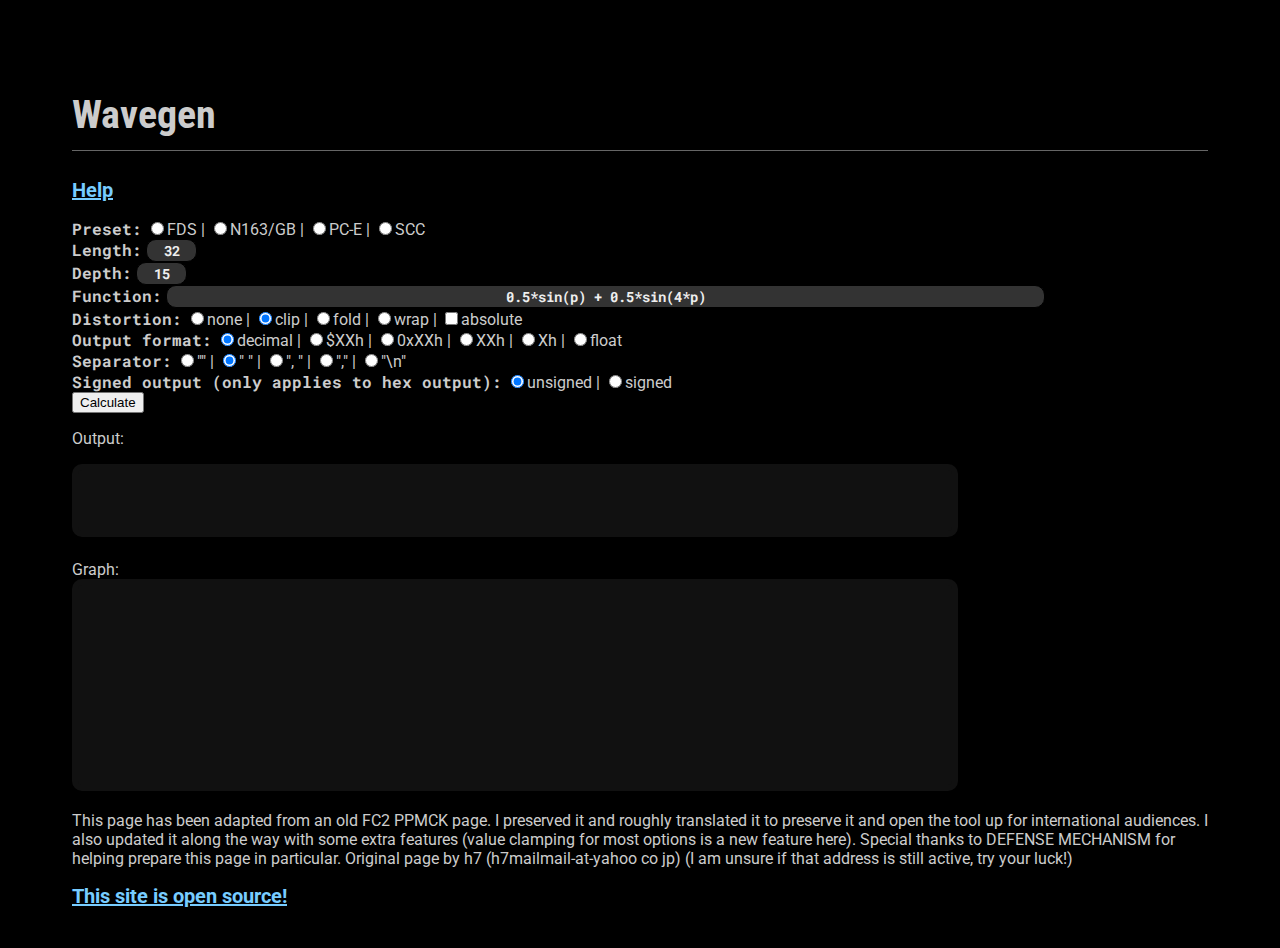
<file: index.html>
<!DOCTYPE html>
<html>
    <head>
        <meta http-equiv="Content-Type" content="text/html;charset=utf-8" />
        <title>Wavegen</title>
        <link rel="stylesheet" href="style.css">
        <script type="text/javascript" src="wavegen.js"></script>
    </head>
  <body style="scroll-behavior: auto !important;">
    <h1>Wavegen</h1>
    <noscript>
      This form requires Javascript. Please enable it.
    </noscript>
    <p>
      <a onclick="showHelp()">Help</a><br />
    </p>
    <form name="F1" action="#">
      <b>Preset:</b>
      <input class="radio" type="radio" name="preset" value="fds" onclick="nmpreset(64,63,0)" />FDS |
      <input class="radio" type="radio" name="preset" value="n106" onclick="nmpreset(32,15,0)" />N163/GB |
      <input class="radio" type="radio" name="preset" value="hes" onclick="nmpreset(32,31,0)" />PC-E |
      <input class="radio" type="radio" name="preset" value="scc" onclick="nmpreset(32,255,1)" />SCC
      <br />
      <b>Length:</b>
      <input class="textfield-input" type="text" value="32" size="4" name="N" onchange="uncheckradio()" /><br />
      <b>Depth:</b>
      <input class="textfield-input" type="text" value="15" size="4" name="M" onchange="uncheckradio()" /><br />
      <b>Function:</b>
      <input
        type="text"
        value="0.5*sin(p) + 0.5*sin(4*p)"
        size="96"
        name="FUNC"
        class="textfield-input"
      /><br />
	  <b>Distortion:</b>
      <input class="radio" type="radio" name="clamp" value="0" />none |
      <input class="radio" type="radio" name="clamp" value="1" checked="checked" />clip |
	  <input class="radio" type="radio" name="clamp" value="2" />fold |
	  <input class="radio" type="radio" name="clamp" value="3" />wrap |
      <input class="checkbox" type="checkbox" name="abscheck"/>absolute
      <br />
      <b>Output format:</b>
      <input class="radio" type="radio" name="format" value="0" checked="checked" />decimal |
      <input class="radio" type="radio" name="format" value="1" />$XXh |
      <input class="radio" type="radio" name="format" value="2" />0xXXh |
      <input class="radio" type="radio" name="format" value="3" />XXh |
      <input class="radio" type="radio" name="format" value="4" />Xh |
      <input class="radio" type="radio" name="format" value="5" />float
      <br />
      <b>Separator:</b>
      <input class="radio" type="radio" name="separator" value="" />"" |
      <input class="radio" type="radio" name="separator" value=" " checked="checked" />" " |
      <input class="radio" type="radio" name="separator" value=", " />", " |
      <input class="radio" type="radio" name="separator" value="," />"," |
      <input class="radio" type="radio" name="separator" value="nl" />"\n"
      <br />
      <b>Signed output (only applies to hex output):</b>
      <input class="radio" type="radio" name="sign" value="0" checked="checked" />unsigned |
      <input class="radio" type="radio" name="sign" value="1" />signed
      <br />
      <input type="button" value="Calculate" onclick="calcmain()" class="button" /><br />
      <p>Output:</p>
      <div class="tooltip" id="tooltipBody">
          <textarea cols="99" rows="3" name="TEXT" onclick="selectText()" id="waveout" onmouseover="tooltip()" readonly></textarea>
          <span class="tooltiptext" id="clipboard-tooltip">Click to copy</span>
      </div>
      <br />
      <br />
      Graph:<br />
      <canvas id="graphcanvas" width="874px" height="200px"></canvas>
    </form>
	<p>This page has been adapted from an old FC2 PPMCK page. I preserved it and roughly translated it to preserve it and open the tool up for international audiences. I also updated it along the way with some extra features (value clamping for most options is a new feature here). Special thanks to DEFENSE MECHANISM for helping prepare this page in particular. Original page by h7 (h7mailmail-at-yahoo co jp) (I am unsure if that address is still active, try your luck!)</p>
    <a href="https://github.com/melonadem/wavegen">This site is open source!</a>
<!-- HELP DIV -->
    <div class="help" id="help">
        <h2>Help</h2>
    	<p>This is a tool to generate waveforms for soundchips like the N163, Gameboy, PC-Engine/HuC6280, SCC (K051649/K052539), FDS and others by adusting the parameters.</p>
    	<h2>Parameters</h2>
    	<p>"Length" adjusts the total number of sample points present in the waveform, the default is 32. This corresponds to the horizontal axis on the graph.
        <br/>
        "Depth" configures the amplitude of each sample in the waveform, this is analogous to the bit depth of it. The default value is 15, corresponding to a 4-bit depth, represented by the vertical axis on the graph.
        <br/><br/>
        For all non-floating number output options, all samples will be rounded down to the nearest step in the bitdepth (Essentially, Math.floor(x) is done for every sample so it lands on a step).
        <br/>
        The distortion selector allows for 4 distortion options, and a toggleable "absolute" box leading to 8 unique options to choose from.
        <ul>
            <li>None - do not distort the output. This can cause the final waveform to have values out of bounds.</li>
            <li>Clip - ensure the waveform stays within bounds by limiting the output.</li>
            <li>Fold - if the waveform crosses bounds, reflect it the opposite way. Do this as many times as needed (can create multi-reflection waveforms)</li>
            <li>Wrap - if the waveform crosses bounds, wrap the waveform to come out from the opposite side. Similar to fold mode, slightly different in processing</li>
            <li>Absolute - toggleable; if this is selected, all negative values will become positive, which in some cases mirrors the waveform horizontally. This setting is toggleable as it is calculated after distortion processing.</li>
        </ul>
        </p>
    	<h2>Usage</h2>
    	<p>The phase of a waveform can be shifted by adding or subtracting a number to or from operator "p". (0 to 1 represents 0° to 360° - 0.25 is 90°, 0.50 is 180°, 0.75 is 270°)<br/>
            The available waveforms are as follows:<br/>
            <code>sin(y*p+x)</code> - generates a sine wave of y*p periods, whose phase is shifted by +x.<br/>
            <code>saw(y*p+x)</code> - generates a sawtooth wave. Same parameters as sin().<br/>
            <code>tri(y*p+x,z)</code> - generates a triangle wave. Same parameters as sin(), but with the addition of peak position "z", 0.5 represents a symmetric waveform.<br/>
            <code>squ(y*p+x,z)</code> - generates a square wave. Same parameters as tri(), the parameter "z" controls the pulse width of the waveform.<br/>
            "p" is not a parameter that can be modified and in all cases must be included as-is.
        </p>
        <h2>Examples</h2>
    	<p>You can copy & paste these examples into the function input, please tweak them as needed!</p>
        <code>squ(p, 0.25)</code> - generates a 25% pulse width waveform.<br/>
        <code>tri(2*p+0.50, 0.60)</code> - generates two triangle waves, whose phase is shifted by 180 degrees and has the wave peak shifted to at 60% of the wave.<br/>
        <code>0.5*sin(p) + 0.5*sin(2.0*p)</code> - you can achieve additive synthesis by adding together multiple functions at different frequencies (multipliers).<br/>
        <code>sin(1.0*p + 0.14*sin(1.0*p))</code> - rudimentary 2-operator FM synthesis can be achieved as well!<br/>
        <code>(p < 1/2.5 ? sin(2.5*p) : 0)</code> - using ternary to generate an interesting bass-like waveform.<br/>
        <code>p <= 1/8 ? sin(0.125+p*8) : -sin(0.2+p*2.33)</code> - using ternary again, this time to generate a classic Namco wavetable sound.<br/>
        <code>(p = (p < 0.5 ? p:1+p)*2)*0 + saw(Math.pow(p,3.7))</code> - the function parser can accept Javascript (as this tool is JS)!<br/><br/><br/>
    </div>



        <!--
        <div id="examples" class="examples" height="400px">
            <div id="ex-type" class="ex-type">
                <input class="example-radio" type="radio" name="exampleType" value="0" checked="checked" />Simple<br/>
                <input class="example-radio" type="radio" name="exampleType" value="1" />Complex<br/>
                <input class="example-radio" type="radio" name="exampleType" value="2" />Classic Examples<br/>
            </div>
            <div id="ex-select" class="ex-select">
                blah blah blah
            </div>
            <div id="ex-graph" class="ex-graph">
                <canvas id="ex-graphcanvas" width="600px" height="400px"></canvas>
            </div>

        </div>

        <table>
    	<tbody>
    	<tr><th>sin(p)</th><td><img src=" [data-uri]"></td><td>Sine wave</td></tr>
    	<tr><th>squ(p)</th><td><img src=" [data-uri]"></td><td>Square wave</td></tr>
    	<tr><th>tri(p)</th><td><img src=" [data-uri]"></td><td>Triangle wave</td></tr>
    	<tr><th>saw(p)</th><td><img src=" [data-uri]"></td><td>Sawtooth wave</td></tr>
    	<tr><th>squ(p, 0.25)</th><td><img src=" [data-uri]"></td><td>The second argument of "squ" and "tri" is the asymmetry ratio. A value between 0 and 1 can be used, with 0.5 being equivalent to leaving this field out entirely. This example represents a 25% pulse wave.</td></tr>
    	<tr><th>squ(p, 0.125)</th><td><img src=" [data-uri]"></td><td></td></tr>
    	<tr><th>tri(p, 0.25)</th><td><img src=" [data-uri]"></td><td></td></tr>
    	<tr><th>tri(p, 0.125)</th><td><img src=" [data-uri]"></td><td></td></tr>
    	<tr><th>sin(p + 0.25)</th><td><img src=" [data-uri]"></td><td>A sine wave that starts at 90 degrees, equivalent to a cosine.</td></tr>
    	<tr><th>sin(2*p)</th><td><img src=" [data-uri]"></td><td>You can multiply "p" to get a different frequency similar to FM synthesis ratios. Two is twice the fundamental frequency.</td></tr>
    	<tr><th>sin(2*p - 0.25)</th><td><img src=" [data-uri]"></td><td>Same as before, but with the degree rotation set to -90 degrees.</td></tr>
    	<tr><th>sin(0.7*p - 0.25)</th><td><img src=" [data-uri]"></td><td></td></tr>
    	<tr><th>0.5*sin(p) + 0.5*sin(2.0*p)</th><td><img src=" [data-uri]"></td><td>Additive synthesis can be achieved by adding together multiple functions.</td></tr>
    	<tr><th>0.5*saw(p) + 0.3*squ(4.0*p)</th><td><img src=" [data-uri]"></td><td>Multiplying the entire function by a fractional value like 0.5 or 0.3 lowers its volume.</td></tr>
    	<tr><th>0.5*squ(2.0*p)</th><td><img src=" [data-uri]"></td><td>Standalone example - notice that it decreases the volume towards the centre of the waveforms rather than sticking to the baseline lowest possible amplitude.</td></tr>
    	<tr><th>saw(1.3*p)</th><td><img src=" [data-uri]"></td><td>You can achieve oscillator hardsync-like sounds by multiplying p with fractional numbers</td></tr>
    	<tr><th>sin(1.0*p + 0.14*sin(1.0*p))</th><td><img src=" [data-uri]"></td><td>Two operator Frequency Modulation - Similar to Sound Blaster, Adlib or VRC7</td></tr>
    	<tr><th>sin(2*p+0.09*sin(7*p))</th><td><img src=" [data-uri]"></td><td>This is also Frequency Modulation - sounds like a bell.</td></tr>
    	<tr><th>8*(p - 0.5)*(p - 0.5) - 1</th><td><img src=" [data-uri]"></td><td>Parabola</td></tr>
    	<tr><th>(p < 1/2.5 ? sin(2.5*p) : 0)</th><td><img src=" [data-uri]"></td><td>This sounds like a MIDI bass</td></tr>
    	<tr><th>tri(Math.pow(p,4))</th><td><img src=" [data-uri]"></td><td></td></tr>
    	<tr><th>saw(Math.pow(p,4))</th><td><img src=" [data-uri]"></td><td></td></tr>
    	<tr><th>(p = (p < 0.5 ? p:1-p)*2)*0 + saw(Math.pow(p,3.7))</th><td><img src=" [data-uri]"></td><td></td></tr>
    	<tr><th>2.0*Math.abs(sin(0.5*p)) - 1.0</th><td><img src=" [data-uri]"></td><td>Full-wave rectification.</td></tr>
    	</tbody>
    	</table>
        -->
    </div>
  </body>
</html>
</file>
<file: style.css>
@import url('https://fonts.googleapis.com/css2?family=Roboto+Condensed:ital,wght@0,400;0,700;1,400;1,700&family=Roboto+Mono:ital,wght@0,400;0,700;1,400;1,700&family=Roboto:ital,wght@0,400;0,700;1,400;1,700&display=swap');

table {
    border-collapse: collapse;
    border: 2px solid #000;
}
tbody th {
    text-align:left;
}
tfoot th {
}
td {
    text-align:left;
}
th, td {
    margin: 0;
    padding: 0.2em 0.4em 0.2em 0.5em;
    border: 1px solid #666;
}
body {
    margin-top: 3em;
    padding: 1em 4em 2em;
    background-color: #000;
    color: #ccc;
    font-family: 'Roboto', sans-serif;
}
h1 {
    font-size: 2.5em;
    padding-bottom: .3em;
    border-bottom: 1px solid #666;
    font-family: 'Roboto Condensed', sans-serif;
}
h2 {
    font-size: 1.75em;
    padding-bottom: .2em;
    font-family: 'Roboto Condensed', sans-serif;
}
a, a:visited, a:hover, a:active {
    font-size: 1.25em;
    color: #7cf;
    font-weight: 700;
    text-decoration: underline;
}
a:hover {
    cursor: pointer;
}
b {
    font-family: 'Roboto Mono', monospace;
}

code, textarea, .textfield-input {
    border-radius: 10px;
    font-size: 0.9em;
    font-family: 'Roboto Mono', monospace;
    background-color: #333;
    font-weight: 700;
    color: #eee;
    border: 0;
    resize: none;
    border: 1px solid #000;
}
.textfield-input {
    text-align: center;
}
.textfield-input:focus {
    outline: 0;
    background-color: #444;
}
textarea, textarea:active {
    background-color: #111;
    color: #0f0;
    resize: none;
    outline: 0;
    border: 6px solid #111;
    width: 870px;
    overflow: hidden;
}


/* Tooltip */
.tooltip {
  position: relative;
  display: inline-block;
}

.tooltip .tooltiptext {
  visibility: hidden;
  width: 140px;
  background-color: #555;
  color: #fff;
  text-align: center;
  border-radius: 6px;
  padding: 5px;
  position: absolute;
  z-index: 1;
  bottom: 100%;
  left: 50%;
  margin-left: -75px;
  opacity: 0;
  transition: opacity 0.3s;
}

.tooltip .tooltiptext::after {
  content: "";
  position: absolute;
  top: 100%;
  left: 50%;
  margin-left: -5px;
  border-width: 5px;
  border-style: solid;
  border-color: #555 transparent transparent transparent;
}

.tooltip:hover .tooltiptext {
  visibility: visible;
  opacity: 1;
}

/* Help section */
.help {
    display: none;
    position: absolute;
}
.examples {
    display: flex;
}

.ex-type {
    background-color: #200;
    width: 14em;
    border-radius: 10px;
    border: 6px solid #00000000;
}
.ex-select {
    background-color: #020;
    width: 14em;
    border-radius: 10px;
    border: 6px solid #00000000;
}
.ex-graph {
}

/* GRAPH */
canvas {
    border-radius: 10px;
    background-color: #111;
    border: 6px solid #111;
}
</file>
